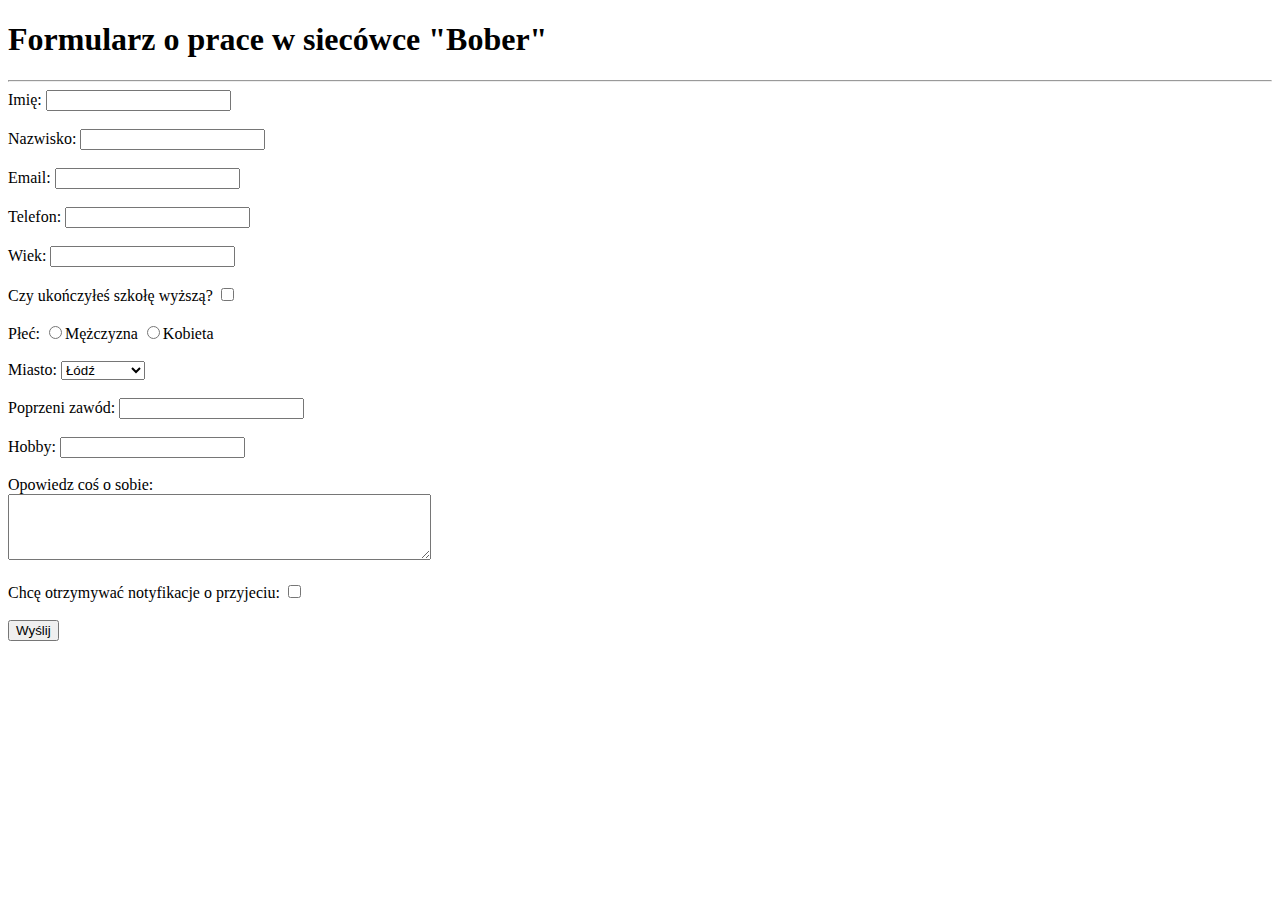
<file: 27.02/index.html>
<!DOCTYPE html>
<html lang="en">
<head>
    <meta charset="UTF-8">
    <meta http-equiv="X-UA-Compatible" content="IE=edge">
    <meta name="viewport" content="width=device-width, initial-scale=1.0">
    <title>Document</title>
</head>
<body>  
    <h1> Formularz o prace w siecówce "Bober"</h1>
    <hr>
    <form action="m.php" method="post">
        <label for="name">Imię:</label>
        <input type="text" id="name" name="imie"><br><br>
        
        <label for="surname">Nazwisko:</label>
        <input type="text" id="surname" name="surname"><br><br>
        
        <label for="email">Email:</label>
        <input type="email" id="email" name="email"><br><br>
        
        <label for="phone">Telefon:</label>
        <input type="tel" id="phone" name="phone"><br><br>
        
        <label for="age">Wiek:</label>
        <input type="number" id="age" name="age"><br><br>
        
        <label for="field1">Czy ukończyłeś szkołę wyższą?</label>
        <input type="checkbox" id="field1" name="field1" value="Tak"><br><br>
        
        <label for="gender">Płeć:</label>
        <input type="radio" id="gender" name="gender" value="male">Mężczyzna
        <input type="radio" id="gender" name="gender" value="female">Kobieta<br><br>
        
        <label for="city">Miasto:</label>
        <select id="city" name="city">
          <option value="lodz">Łódź</option>
          <option value="warszawa">Warszawa</option>
          <option value="krakow">Kraków</option>
        </select><br><br>
        
        <label for="occupation">Poprzeni zawód:</label>
        <input type="text" id="occupation" name="occupation"><br><br>
        
        <label for="hobbies">Hobby:</label>
        <input type="text" id="hobbies" name="hobbies"><br><br>
        
        <label for="textarea">Opowiedz coś o sobie:</label><br>
        <textarea id="textarea" name="textarea" rows="4" cols="50"></textarea><br><br>
        
        <label for="newsletter">Chcę otrzymywać notyfikacje o przyjeciu:</label>
        <input type="checkbox" id="newsletter" name="newsletter" value="Tak"><br><br>
        
        <input type="submit" value="Wyślij">
      </form>
</body>
</html>
</file>
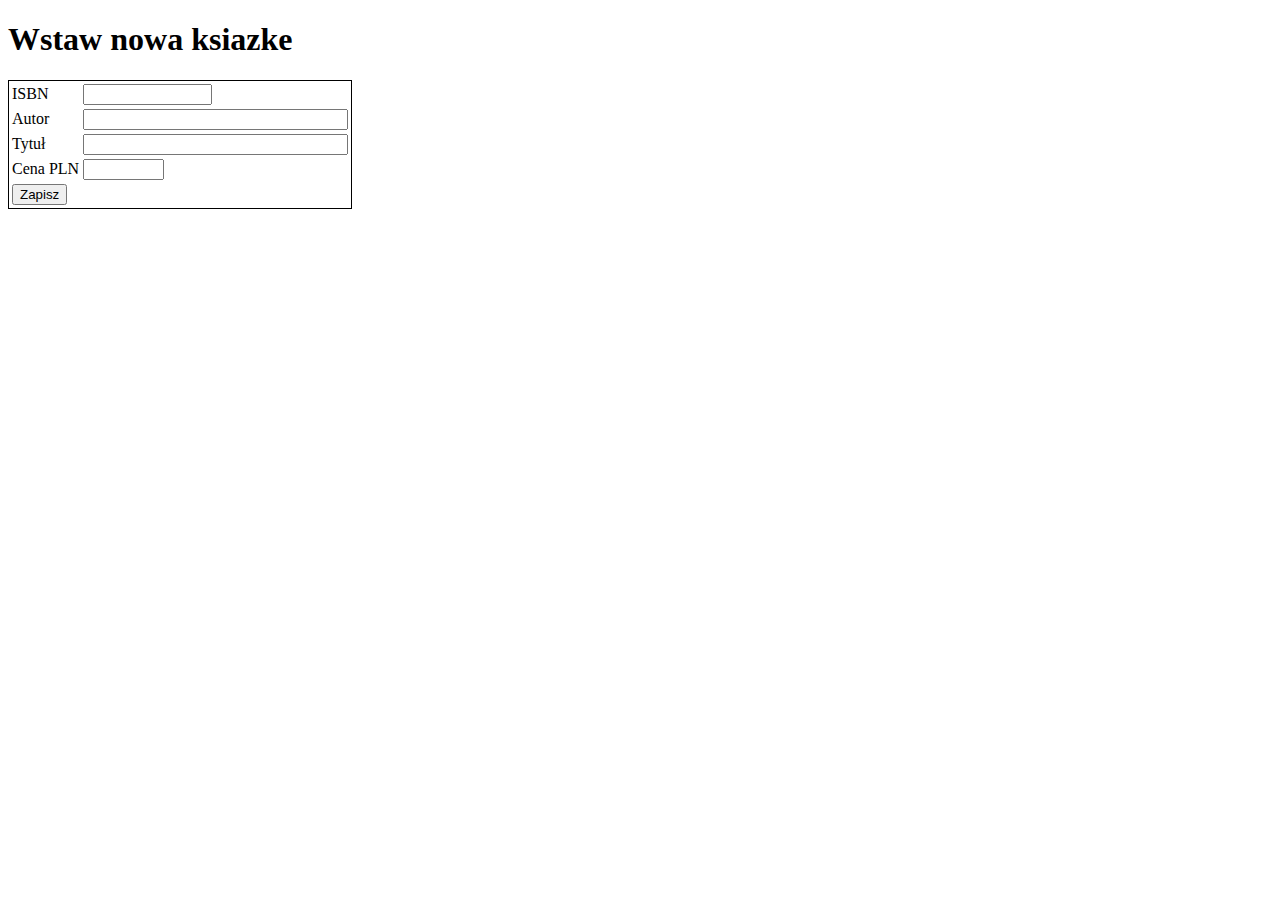
<file: 6.03.2023/index.html>
<!DOCTYPE html>
<html lang="en">
<head>
    <meta charset="UTF-8">
    <meta http-equiv="X-UA-Compatible" content="IE=edge">
    <meta name="viewport" content="width=device-width, initial-scale=1.0">
    <title>ksiegarnia</title>
    <style>
        table{
        border:1px solid black;
        }
    </style>
</head>
<body>  
  <h1> Wstaw nowa ksiazke </h1>
  <form action="wstaw_ksiazke.php" method="post">
    <table>
        <tr>
            <td>ISBN</td>
            <td><input type="text" name="isbn" maxlength="13" size="13"></td>
        </tr>
        <tr>
            <td>Autor</td>
            <td><input type="text" name="autor" maxlength="30" size="30"></td>
        </tr>
        <tr>
            <td>Tytuł</td>
            <td><input type="text" name="tytul" maxlength="60" size="30"></td>
        </tr>
        <tr>
            <td>Cena PLN</td>
            <td><input type="text" name="cena" maxlength="7" size="7"></td>
        </tr>
        <tr>
            <td colspan="2"><input type="submit" value="Zapisz"></td>
        </tr>
    </table>
  </form>
</body>
</html>
</file>
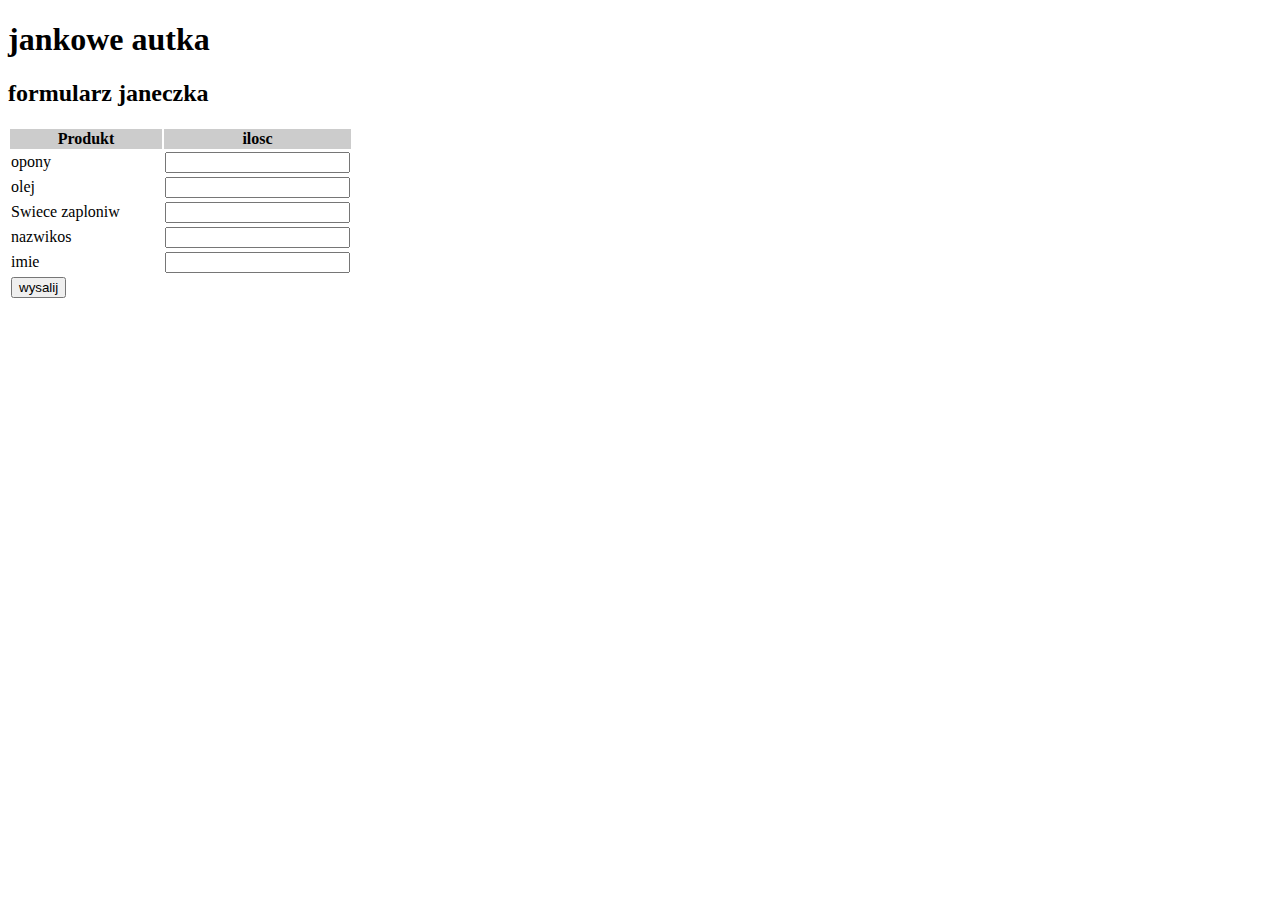
<file: DATA_OLD/index.html>
<!DOCTYPE html>
<html lang="en">
<head>
    <meta charset="UTF-8">
    <meta http-equiv="X-UA-Compatible" content="IE=edge">
    <meta name="viewport" content="width=device-width, initial-scale=1.0">
    <title>Document</title>
    <style>
        th{
            background-color: #cccccc;
        }
        td {
            width: 150px;
        }
    </style>
</head>
<body>
    <h1> jankowe autka </h1>
    <h2> formularz janeczka </h2>
    <form action="p2.php" method="get">
       <table>
        <tr>
            <th>
                Produkt
            </th>
            <th>ilosc</th>
        </tr>
        <tr>
            <td>opony</td>
            <td><input type="number" name="iloscopon"></td>
        </tr>
        <tr></td><td>olej</td> <td><input type="number" name="iloscoleju"></td></tr>
        <tr>
            <td>
                Swiece zaploniw
            </td>
            <td>
                <input type="number" name="iloscswiec">
            </td>
        </tr>
        <tr>
            <td> nazwikos
            </td>
            <td>
                <input type="text" name="nazwisko" size="20" maxlength="70">
            </td>
        </tr>
        <tr>
            <td> imie
            </td>
            <td>
                <input type="text" name="imie" size="20" maxlength="70">
            </td>
        </tr>
        <tr>
        <td colspan="3"><input type="submit" value="wysalij"></td>
         </tr>
       </table>
    </form>
</body>
</html>
</file>
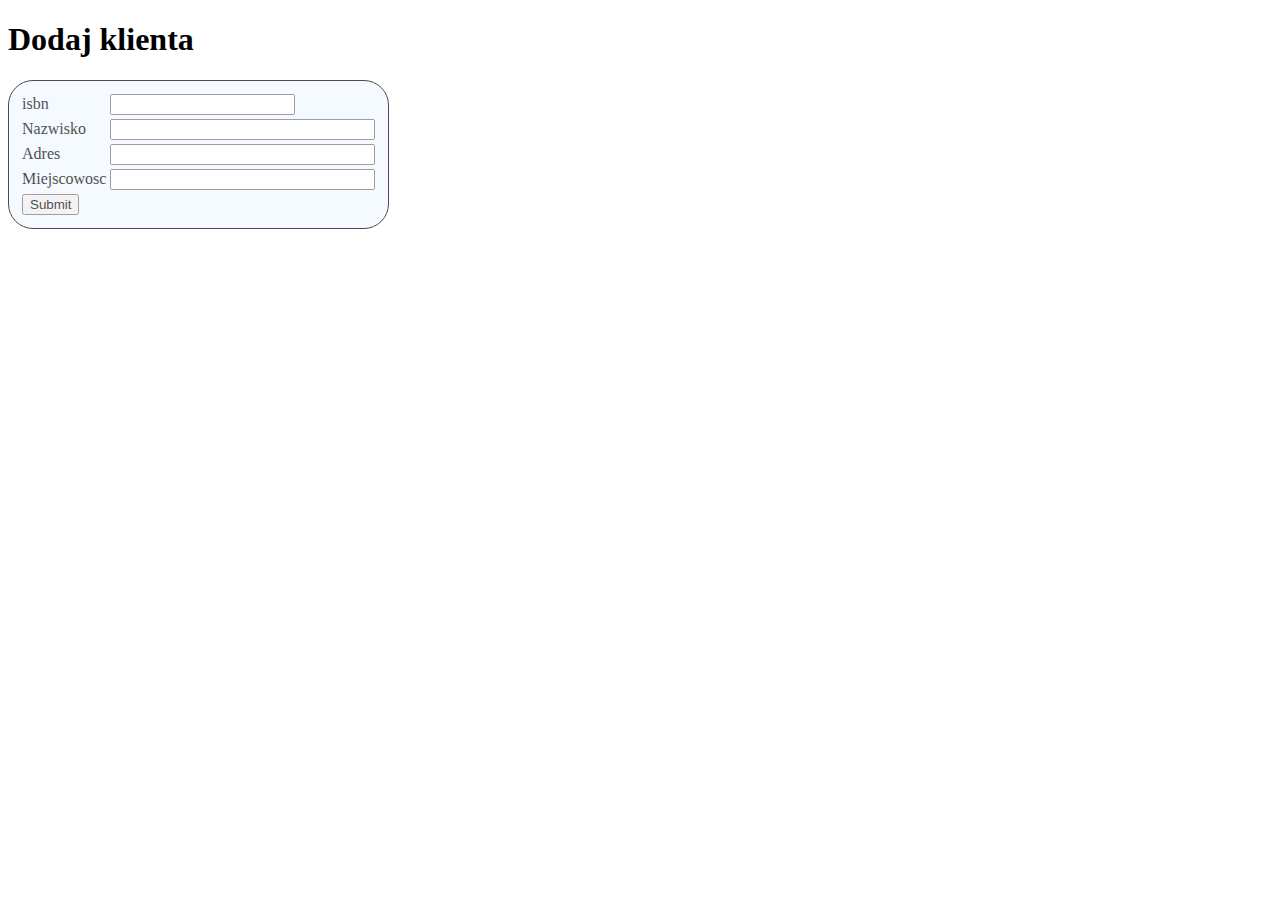
<file: 13.03.2023/dodaj_klient.html>
<!DOCTYPE html>
<html lang="en">
<head>
    <meta charset="UTF-8">
    <meta http-equiv="X-UA-Compatible" content="IE=edge">
    <meta name="viewport" content="width=device-width, initial-scale=1.0">
    <title>Dodaj klient</title>
    <style>
        table{
            border:1px solid black;
        background-color: aliceblue;
        opacity: 0.7;
        border-radius: 25px;
        padding: 10px;
        }
    </style>
</head>
<body>
    <h1> Dodaj klienta </h1>
    <form action="dodaj_klient.php" method="post">
      <table>
        <tr>
            <td>isbn</td>
            <td><input type="number" name="isbn" required></td>
        </tr>
          <tr>
              <td>Nazwisko</td>
              <td><input type="text" name="nazwisko" maxlength="30" size="30" required></td>
          </tr>
          <tr>
              <td>Adres</td>
              <td><input type="text" name="adres" maxlength="30" size="30" required></td>
          </tr>
          <tr>
              <td>Miejscowosc</td>
              <td><input type="text" name="miejscowosc" maxlength="60" size="30" required></td>
          </tr>
          <tr>
            <td><input type="submit" value="Submit"></td>
        </tr>
      </table>
    </form>
</body>
</html>
</file>
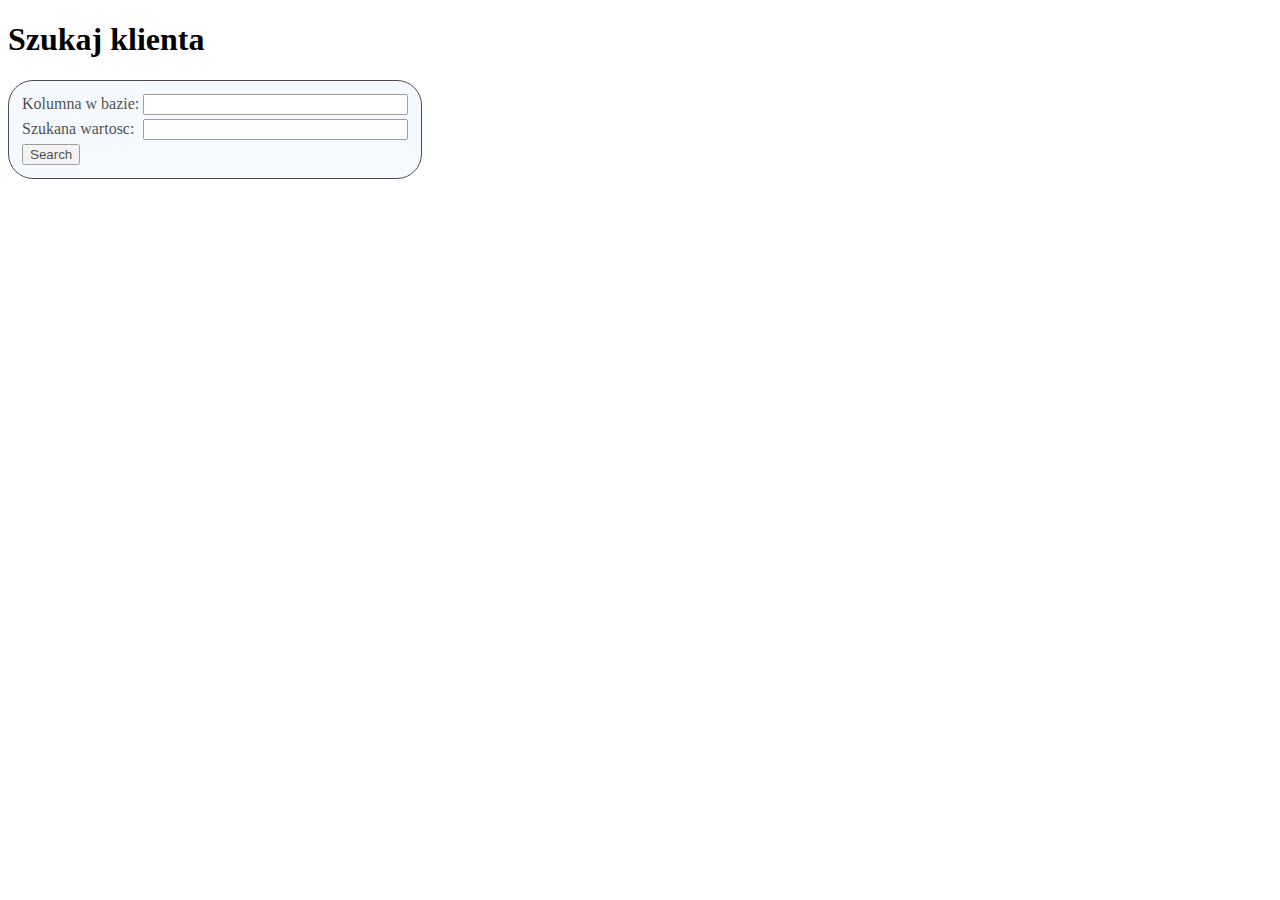
<file: 13.03.2023/szukaj_klient.html>
<!DOCTYPE html>
<html lang="en">
<head>
    <meta charset="UTF-8">
    <meta http-equiv="X-UA-Compatible" content="IE=edge">
    <meta name="viewport" content="width=device-width, initial-scale=1.0">
    <title>Szukaj klient</title>
    <style>
        table{
        border:1px solid black;
        background-color: aliceblue;
        opacity: 0.7;
        border-radius: 25px;
        padding: 10px;
        }
    </style>
</head>
<body>
    <h1> Szukaj klienta </h1>
    <form action="szukaj_klient.php" method="post">
      <table>
          <tr>
              <td>Kolumna w bazie: </td>
              <td><input type="text" name="input1" maxlength="30" size="30" required></td>
          </tr>
          <tr>
            <td>Szukana wartosc: </td>
            <td><input type="text" name="input2" maxlength="30" size="30" required></td>
        </tr>
          <tr>
            <td><input type="submit" value="Search"></td>
        </tr>
      </table>
    </form>
</body>
</html>
</file>
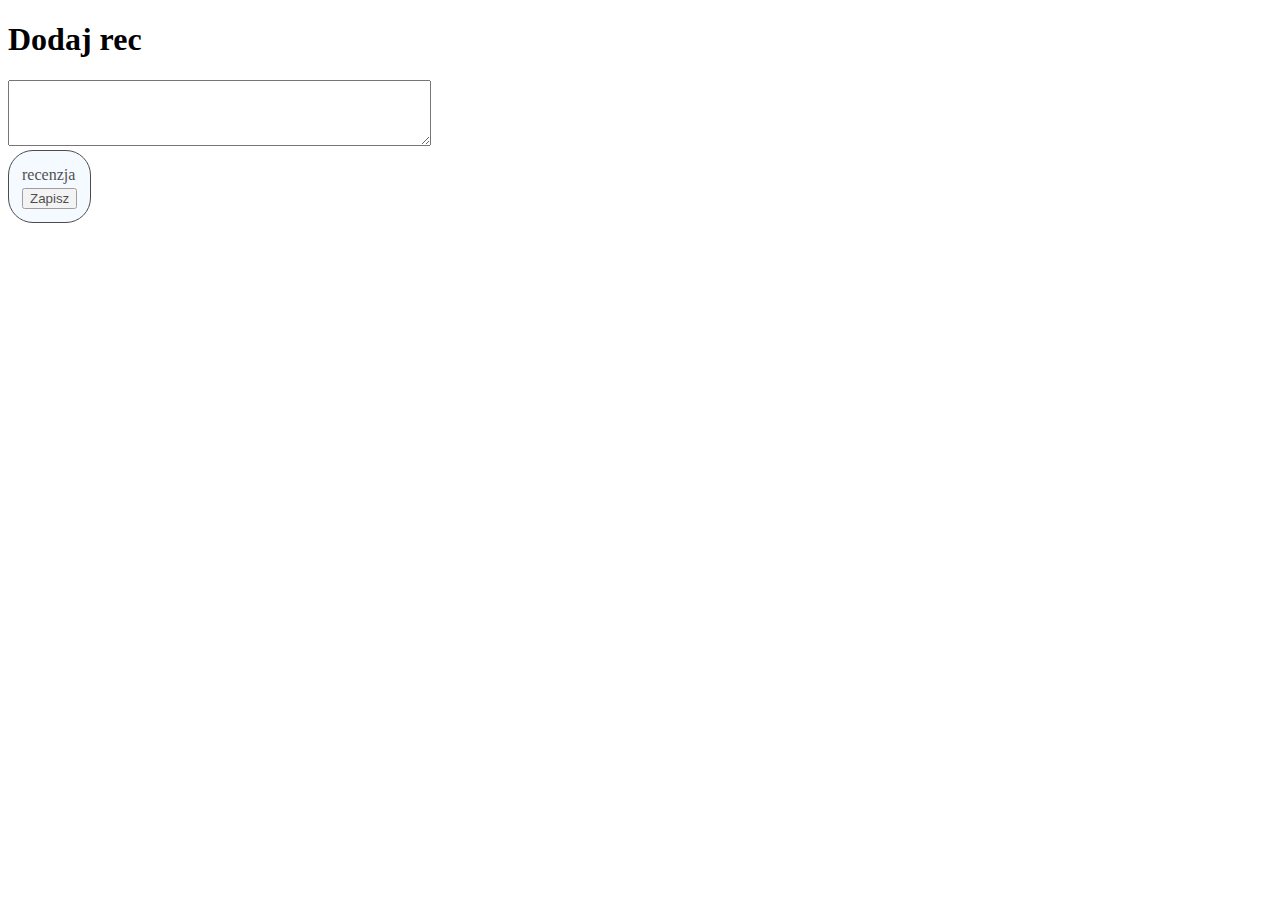
<file: 6.03.2023/dodaj.html>
<!DOCTYPE html>
<html lang="en">
<head>
    <meta charset="UTF-8">
    <meta http-equiv="X-UA-Compatible" content="IE=edge">
    <meta name="viewport" content="width=device-width, initial-scale=1.0">
    <title>Szukaj klient</title>
    <style>
        table{
        border:1px solid black;
        background-color: aliceblue;
        opacity: 0.7;
        border-radius: 25px;
        padding: 10px;
        }
    </style>
</head>
<body>
    <h1> Dodaj rec </h1>
    <form id="il" action="rumunski.php" method="post">
 <table> 
    <tr>
        <tr>
            <td>recenzja</td>
            <textarea name="recenzja" rows="4" cols="50" form="il"></textarea>
        </tr>
        <tr>
            <td colspan="2"><input type="submit" value="Zapisz"></td>
        </tr>
    </table>
</form>

</body>
</html>
</file>
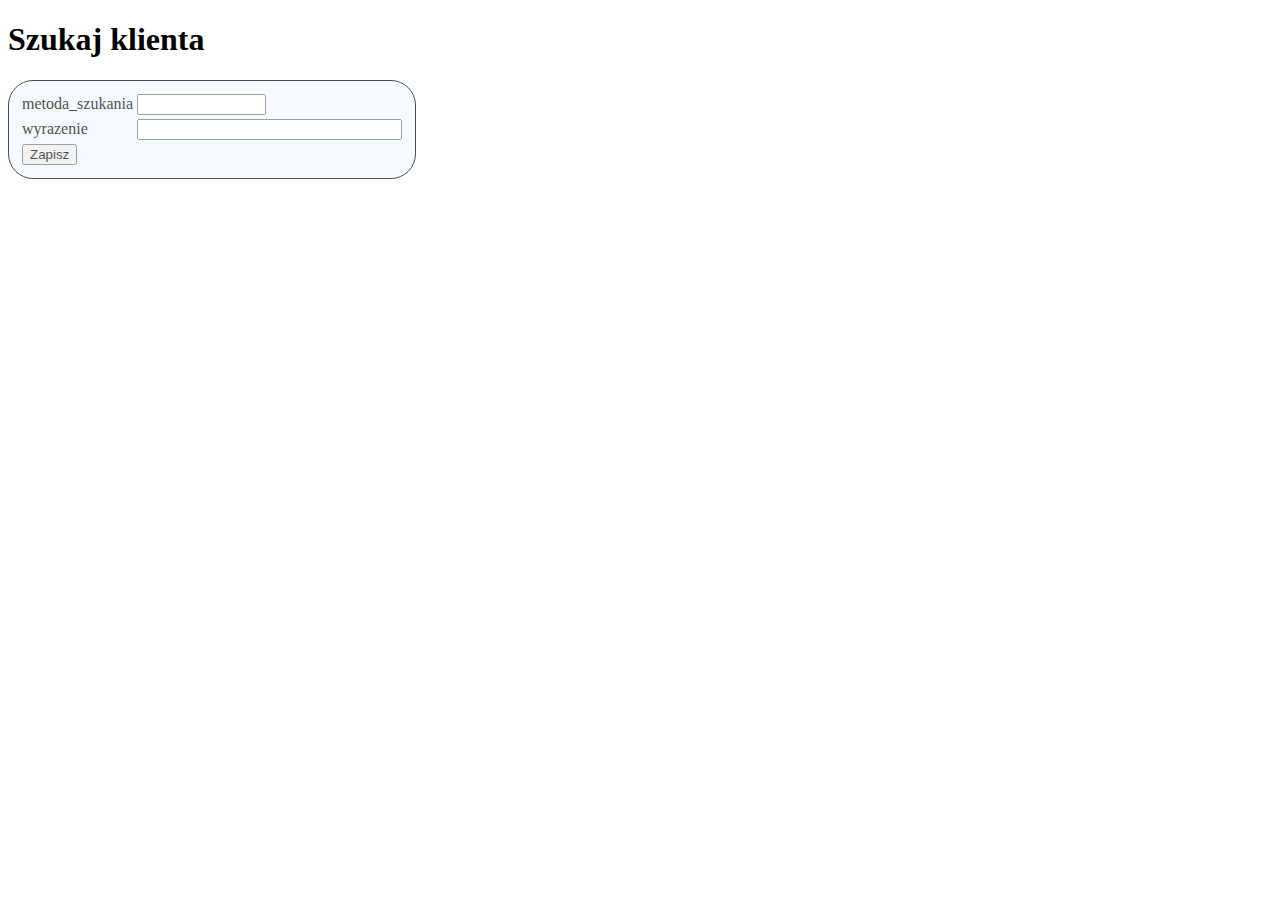
<file: 6.03.2023/m.html>
<!DOCTYPE html>
<html lang="en">
<head>
    <meta charset="UTF-8">
    <meta http-equiv="X-UA-Compatible" content="IE=edge">
    <meta name="viewport" content="width=device-width, initial-scale=1.0">
    <title>Szukaj klient</title>
    <style>
        table{
        border:1px solid black;
        background-color: aliceblue;
        opacity: 0.7;
        border-radius: 25px;
        padding: 10px;
        }
    </style>
</head>
<body>
    <h1> Szukaj klienta </h1>
    <form action="b.php" method="post">
 <table>
        <tr>
            <td>metoda_szukania</td>
            <td><input type="text" name="metoda_szukanie" maxlength="13" size="13"></td>
        </tr>
        <tr>
            <td>wyrazenie</td>
            <td><input type="text" name="wyr" maxlength="30" size="30"></td>
        </tr>
        <tr>
            <td colspan="2"><input type="submit" value="Zapisz"></td>
        </tr>
    </table>
      </table>
    </form>
</body>
</html>
</file>
